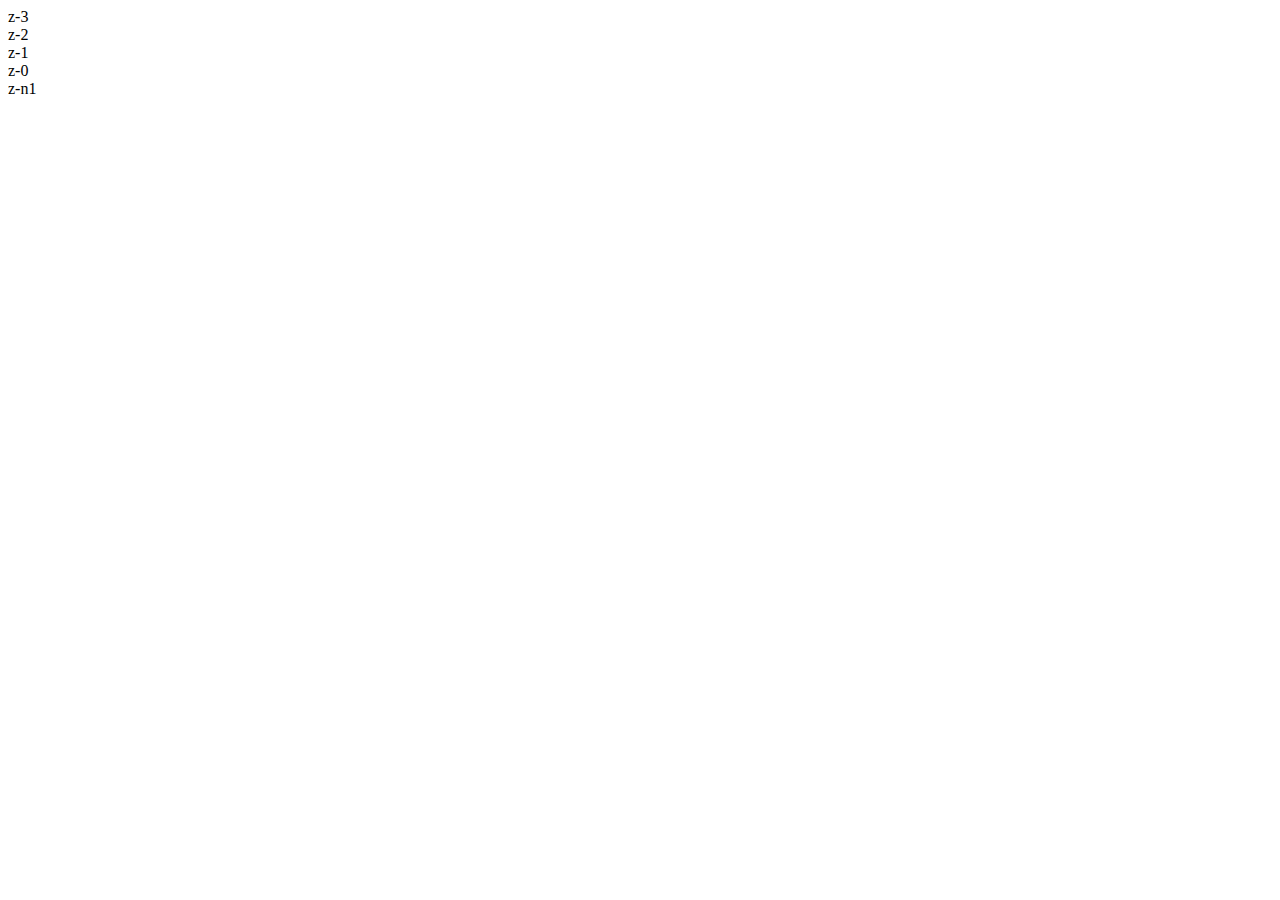
<file: index.html>
<!DOCTYPE html>
<html lang="en">
<head>
    <meta charset="UTF-8">
    <meta name="viewport" content="width=device-width, initial-scale=1.0">
    <title>Document</title>
</head>
<body>
    <div class="z-3 position-absolute p-5 rounded-3"><span>z-3</span></div>
    <div class="z-2 position-absolute p-5 rounded-3"><span>z-2</span></div>
    <div class="z-1 position-absolute p-5 rounded-3"><span>z-1</span></div>
    <div class="z-0 position-absolute p-5 rounded-3"><span>z-0</span></div>
    <div class="z-n1 position-absolute p-5 rounded-3"><span>z-n1</span></div>
</body>
</html>
</file>
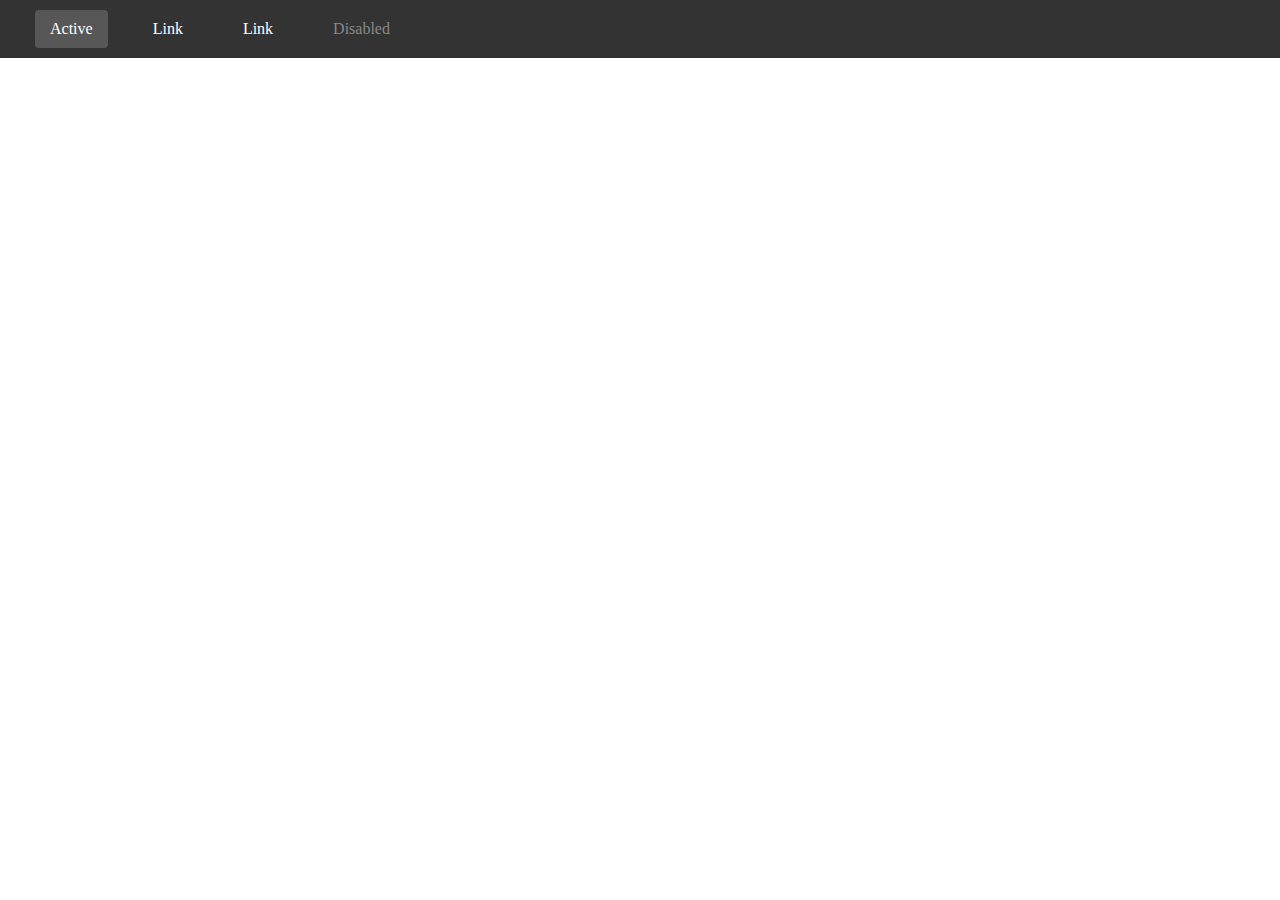
<file: dashboard.html>
<!DOCTYPE html>
<html lang="en">
<head>
    <meta charset="UTF-8">
    <meta name="viewport" content="width=device-width, initial-scale=1.0">
    <link href="https://cdn.jsdelivr.net/npm/bootstrap@5.0.2/dist/css/bootstrap.min.css" rel="stylesheet" integrity="sha384-EVSTQN3/azprG1Anm3QDgpJLIm9Nao0Yz1ztcQTwFspd3yD65VohhpuuCOmLASjC" crossorigin="anonymous">
    <link rel="stylesheet" href="style.css">
    <title>Document</title>
</head>
<body>
    <div class="nav-bar">
        <ul class="nav">
            <li class="nav-item">
            <a class="nav-link active" aria-current="page" href="#">Active</a>
            </li>
            <li class="nav-item">
            <a class="nav-link" href="#">Link</a>
            </li>
            <li class="nav-item">
            <a class="nav-link" href="#">Link</a>
            </li>
            <li class="nav-item">
            <a class="nav-link disabled" aria-disabled="true">Disabled</a>
            </li>
        </ul>
    </div>
</body>
</html>
</file>
<file: style.css>
.nav-bar {
    background-color: #333; /* Dark background for the navigation bar */
    overflow: hidden; /* Ensures that the content is properly contained */
    display: flex; /* Use flexbox for layout */
    justify-content: space-between; /* Distribute space between items */
    align-items: center; /* Vertically center items */
    padding: 10px 20px; /* Space around the items */
}
/* Basic reset for margin and padding */
body, ul {
    margin: 0;
    padding: 0;
}

.nav-bar {
    background-color: #333; /* Dark background for the navigation bar */
    padding: 10px 20px; /* Space around the items */
}

.nav {
    list-style: none; /* Remove bullets from list */
    display: flex; /* Use flexbox for horizontal layout */
    justify-content: center; /* Center the navigation items */
}

.nav-item {
    margin: 0 15px; /* Space between each navigation item */
}

.nav-link {
    color: white; /* Text color for the links */
    text-decoration: none; /* Remove underline from links */
    padding: 10px 15px; /* Space around the text inside the links */
    display: block; /* Make the links fill their container */
    border-radius: 4px; /* Optional: rounded corners */
    transition: background-color 0.3s; /* Smooth transition for background color */
}

.nav-link.active {
    background-color: #575757; /* Background for the active link */
}

.nav-link:hover {
    background-color: #444; /* Slightly lighter background on hover */
}

.nav-link.disabled {
    color: #888; /* Gray color for disabled links */
    pointer-events: none; /* Disable clicking on the link */
}

@media (max-width: 768px) {
    .nav {
        flex-direction: column; /* Stack items vertically on smaller screens */
        align-items: center; /* Center items horizontally */
    }

    .nav-item {
        margin: 10px 0; /* Space between each item when stacked */
    }
}
</file>
